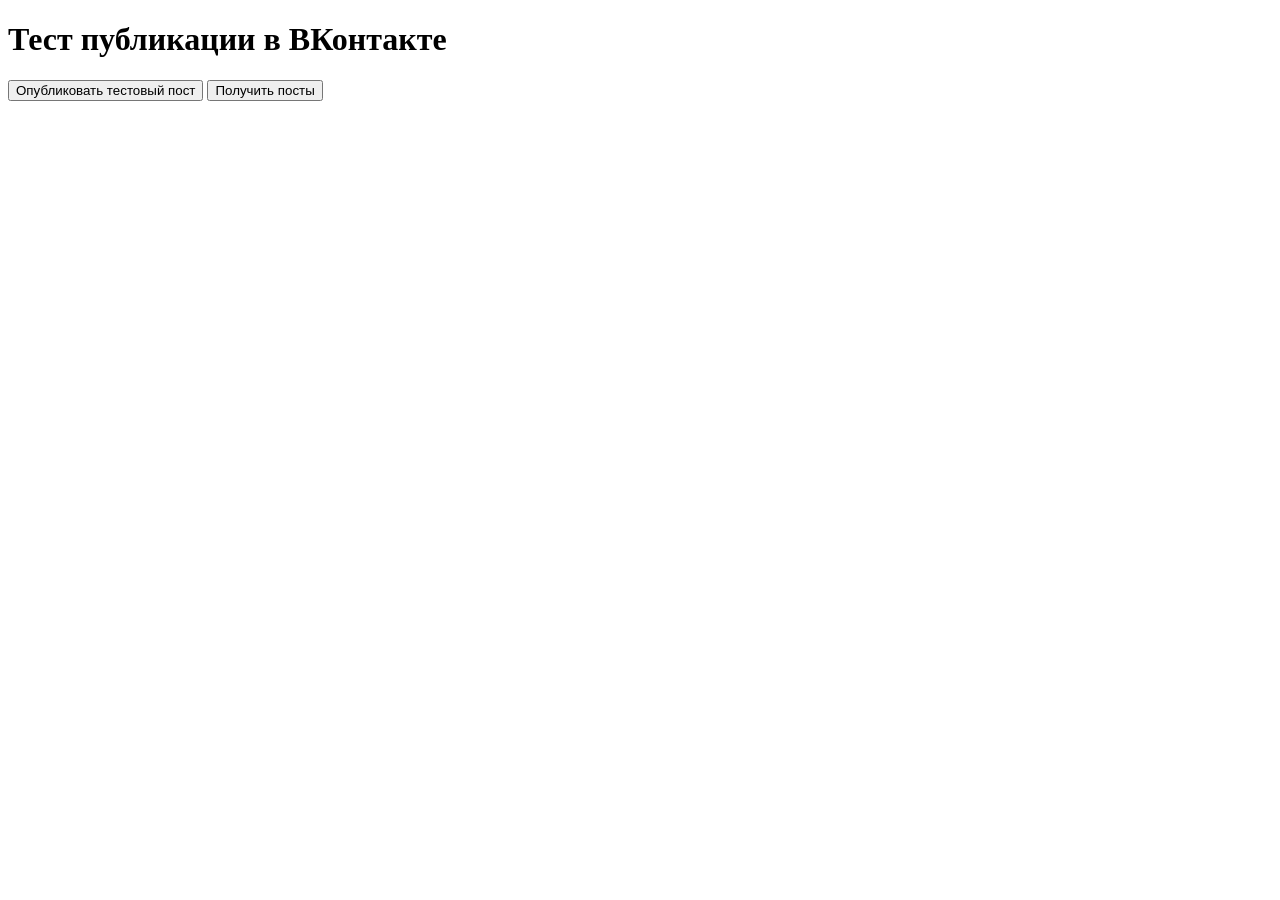
<file: test-vk.html>
<!DOCTYPE html>
<html lang="ru">
<head>
    <meta charset="UTF-8">
    <meta name="viewport" content="width=device-width, initial-scale=1.0">
    <title>Тест ВК API</title>
</head>
<body>
    <h1>Тест публикации в ВКонтакте</h1>
    <button onclick="testPublish()">Опубликовать тестовый пост</button>
    <button onclick="testGetPosts()">Получить посты</button>
    <div id="result"></div>
    
    <script>
    const token = 'vk1.a.[base64]';
    const groupId = '233748818';
    
    function testPublish() {
        const callbackName = 'testCallback' + Date.now();
        
        window[callbackName] = function(response) {
            console.log('Response:', response);
            document.getElementById('result').innerHTML = 
                '<pre>' + JSON.stringify(response, null, 2) + '</pre>';
            
            if (response.error) {
                alert('Ошибка: ' + response.error.error_msg);
            } else {
                alert('Успех! ID поста: ' + response.response.post_id);
                const link = `https://vk.com/wall-${groupId}_${response.response.post_id}`;
                document.getElementById('result').innerHTML += 
                    `<br><a href="${link}" target="_blank">Открыть пост в ВК</a>`;
            }
            
            delete window[callbackName];
        };
        
        const script = document.createElement('script');
        script.src = `https://api.vk.com/method/wall.post?owner_id=-${groupId}&message=Тестовый пост из браузера&from_group=1&access_token=${token}&v=5.199&callback=${callbackName}`;
        document.body.appendChild(script);
    }
    
    function testGetPosts() {
        const callbackName = 'testGetCallback' + Date.now();
        
        window[callbackName] = function(response) {
            console.log('Posts response:', response);
            document.getElementById('result').innerHTML = 
                '<pre>' + JSON.stringify(response, null, 2) + '</pre>';
            
            delete window[callbackName];
        };
        
        const script = document.createElement('script');
        script.src = `https://api.vk.com/method/wall.get?owner_id=-${groupId}&count=5&access_token=${token}&v=5.199&callback=${callbackName}`;
        document.body.appendChild(script);
    }
    </script>
</body>
</html>
</file>
